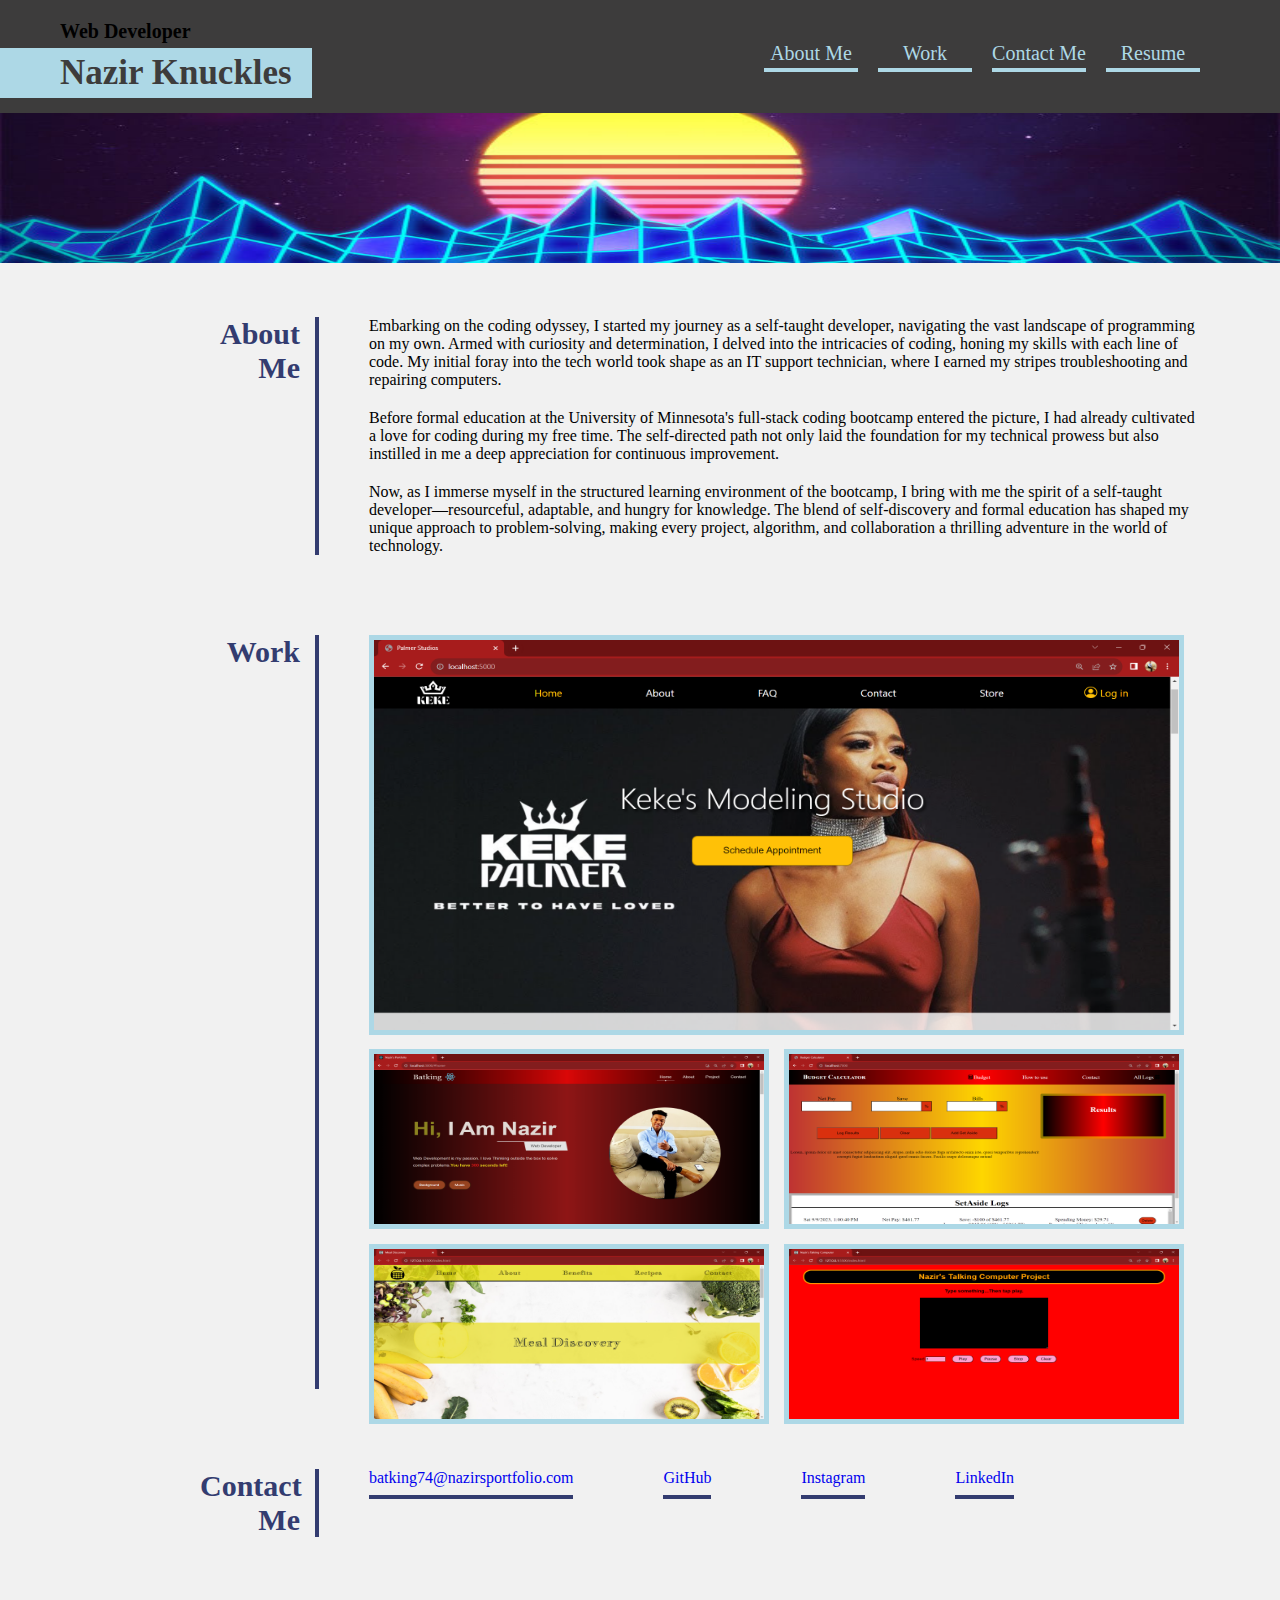
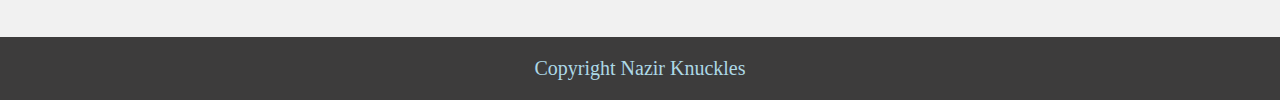
<file: index.html>
<!DOCTYPE html>
<html lang="en">

<head>
    <meta charset="UTF-8">
    <meta name="viewport" content="width=device-width, initial-scale=1.0">
    <meta name="description" content="This is my portfolio project displaying my past projects and acomplishments.">
    <link rel="stylesheet" href="./Assets/style.css">
    <title>Naz Portfolio</title>
</head>

<body>
    <!-- Start of Navigation -->
    <nav>
        <div>
            <h3>Web Developer</h3>
            <h1>Nazir Knuckles</h1>
        </div>
        <div class="nav-links-container">
            <a href="#about-me">About Me</a>
            <a href="#work">Work</a>
            <a href="#contact">Contact Me</a>
            <a target="_blank" href="./Assets/Nazir_Knuckles_Portfolio_Resume.pdf">Resume</a>
        </div>
    </nav>

    <!-- Portfolio Image -->
    <img class="main-image" src="./Assets/images/background_image.jpg" alt="Random image of purple sky and sun">

    <!-- Start of Main Section -->
    <main>

        <!-- Start of About-Me Section -->
        <section id="about-me">
            <div>
                <h2 id="about-me">About Me</h2>
            </div>
            <div class="seperator"></div>
            <div class="aboutTxt-position-container">
                <p>
                    Embarking on the coding odyssey, I started my journey as a self-taught developer, navigating the
                    vast landscape of programming on my own. Armed with curiosity and determination, I delved into the
                    intricacies of coding, honing my skills with each line of code. My initial foray into the tech world
                    took shape as an IT support technician, where I earned my stripes troubleshooting and repairing
                    computers.
                </p>
                <p>
                    Before formal education at the University of Minnesota's full-stack coding bootcamp entered the
                    picture, I had already cultivated a love for coding during my free time. The self-directed path not
                    only laid the foundation for my technical prowess but also instilled in me a deep appreciation for
                    continuous improvement.
                </p>
                <p>
                    Now, as I immerse myself in the structured learning environment of the bootcamp, I bring with me the
                    spirit of a self-taught developer—resourceful, adaptable, and hungry for knowledge. The blend of
                    self-discovery and formal education has shaped my unique approach to problem-solving, making every
                    project, algorithm, and collaboration a thrilling adventure in the world of technology.
                </p>
            </div>
        </section>

        <!-- Start of Work Section -->
        <section id="work">
            <h2>Work</h2>
            <div class="seperator"></div>
            <div class="image-section-positioning">
                <div>
                    <!-- Palmer Studios Project -->
                    <a href="https://palmer-studios-f1975e2e82dd.herokuapp.com">
                        <img class="large-image" src="./Assets/images/Palmer_Studios_Project.png"
                            alt="Screenshot of Nazir's Palmer Studios Project">
                    </a>
                    <div class="image-position-container">

                        <!-- React Portfolio Project -->
                        <a href="https://nazirsportfolio.com">
                            <img src="./Assets/images/Portfolio_Project.png"
                                alt="Screenshot of Nazir's Portfolio Project">
                        </a>

                        <!-- Budget Calculator Project -->
                        <a href="https://batking74.github.io/Budget-Calculator/">
                            <img src="./Assets/images/Budget_Calculator_Project.png"
                                alt="Screenshot of Nazir's Budget Calculator Project">
                        </a>

                        <!-- Meal Discovery -->
                        <a href="https://mrwait-music.github.io/super-group-project/">
                            <img src="./Assets/images/Meal_Discovery_Project.png"
                                alt="Screenshot of Nazir's Meal Discovery Project Developed in Bootcamp with team">
                        </a>

                        <!-- Talking Computer Project -->
                        <a href="https://batking74.github.io/Talking_Computer_Project/">
                            <img src="./Assets/images/Talking_Computer_Project.png"
                                alt="Screenshot of Nazir's Calculator Project">
                        </a>
                    </div>
                </div>
            </div>
        </section>

        <!-- Contact Section -->
        <section id="contact">
            <h2>Contact Me</h2>
            <div class="seperator"></div>
            <div class="contact-info-container">
                <a href="mailto:batking74@nazirsportfolio.com">batking74@nazirsportfolio.com</a>
                <a href="https://github.com/Batking74">GitHub</a>
                <a href="https://www.instagram.com/mr_blacknificent/">Instagram</a>
                <a href="https://www.linkedin.com/in/nazir-knuckles-736970234/">LinkedIn</a>
            </div>
        </section>
    </main>

    <!-- Start of Footer Section -->
    <footer>
        <p>Copyright Nazir Knuckles</p>
    </footer>
</body>

</html>
</file>
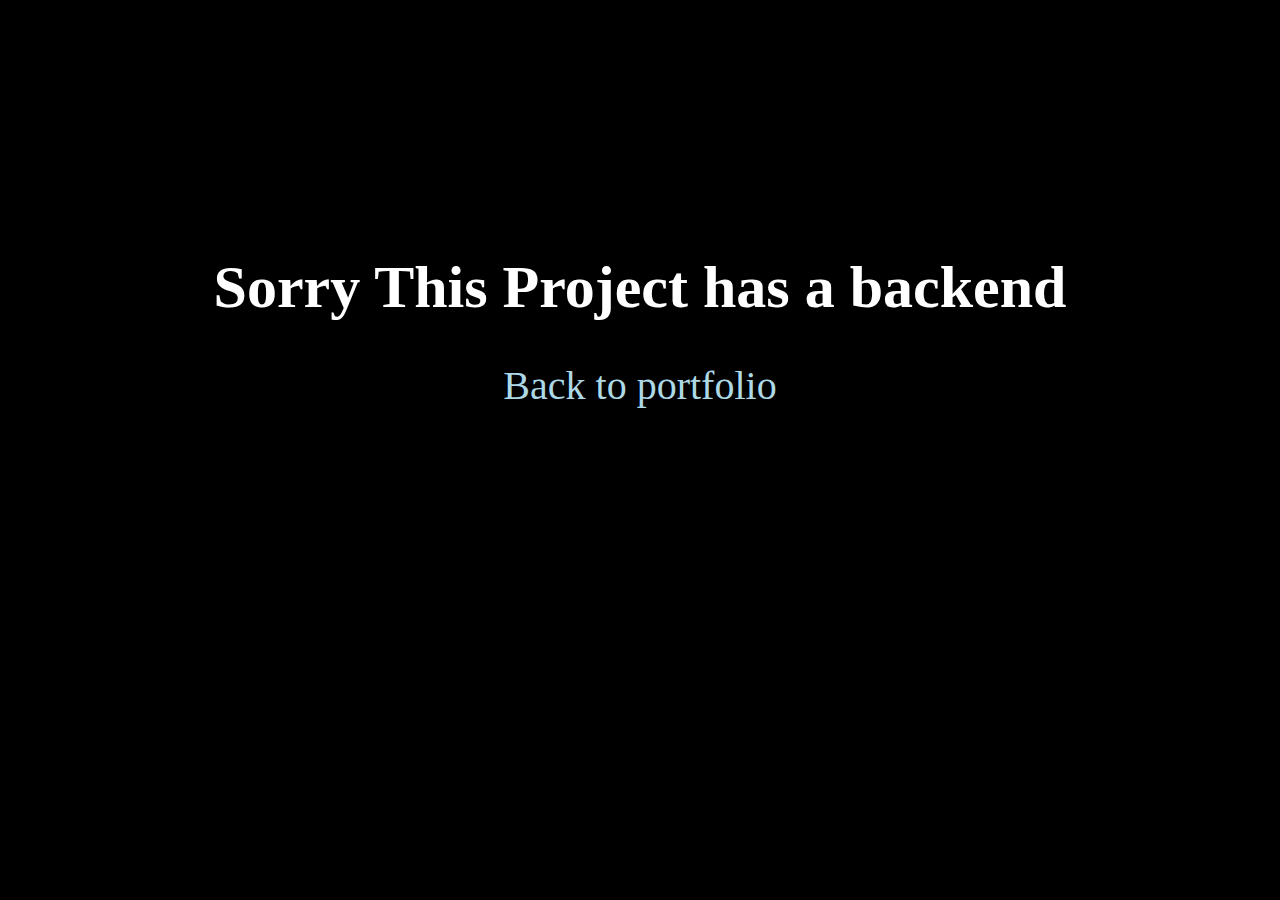
<file: Assets/hasBackend.html>
<!DOCTYPE html>
<html lang="en">
<head>
    <meta charset="UTF-8">
    <meta name="viewport" content="width=device-width, initial-scale=1.0">
    <title>Backend Project</title>
    <style>
        body {
            text-align: center;
            background: #000;
        }

        h1 {
            margin-top: 20%;
            font-size: 60px;
            color: #fff;
        }

        a {
            text-decoration: none;
            color: lightblue;
            font-size: 40px;
        }
    </style>
</head>
<body>
    <h1>Sorry This Project has a backend</h1>
    <a href="../index.html">Back to portfolio</a>
</body>
</html>
</file>
<file: Assets/style.css>
* {
    margin: 0;
    padding: 0;
    box-sizing: border-box;
}

html {
    scroll-behavior: smooth;
}

body {
    background: #f1f1f1;
}

/* Delcaring Variables */
:root {
    --bgColor: #3d3c3c;
    --sectionH2Color: #333c70;
    --lightB: #add8e6;
    --image-Width: 400px;
    --image-Height: 180px;
    --new-image-Width: 500px;
    --new-image-Height: 280px;
    --header-Padding: 5px 20px 5px 60px;
}

/* Start of Navigation styles */
nav {
    display: flex;
    justify-content: space-between;
    align-items: center;
    padding: 15px 0 15px 0;
    background: var(--bgColor);
}

h3 {
    font-size: 20px;
    padding: var(--header-Padding);
}

h1 {
    font-size: 35px;
    color: var(--bgColor);
    background: var(--lightB);
    padding: var(--header-Padding);
}

.nav-links-container {
    position: relative;
    right: 80px;
    text-align: center;
    display: grid;
    grid-template-columns: repeat(4, 94px);
    column-gap: 20px;
}
.nav-links-container a {
    font-size: 20px;
    color: var(--lightB);
    text-decoration: none;
    padding-bottom: 3px;
    border-bottom: 4px solid var(--lightB);
}

/* Styling Main image */
.main-image {
    width: 100%;
    height: 150px;
}

/* Positioning all Elements in main container */
main {
    display: flex;
    flex-direction: column;
    row-gap: 30px;
}

/* Seperating the titles of all sections from the content of all sections */
.seperator {
    border: solid 2px var(--sectionH2Color);
    margin-left: 15px;
}

/* Start of About Me Section */
.aboutTxt-position-container {
    display: grid;
    row-gap: 20px;
}

/* Positioning elements inside all section elements */
section {
    position: relative;
    margin-top: 50px;
    left: 200px;
    display: flex;
    width: 1000px;
}

h2 {
    color: var(--sectionH2Color);
    font-size: 30px;
    text-align: end;
    width: 100px;
}

.aboutTxt-position-container, .image-section-positioning, .contact-info-container {
    margin-left: 50px;
}

/* Start of work/project section */
section:nth-child(2) img {
    border: solid 5px var(--lightB);
}

.large-image {
    width: 815px;
    height: 400px;
}

.image-position-container {
    display: grid;
    margin-top: 10px;
    grid-template: repeat(2, 145px) / repeat(2, 415px);
    row-gap: 50px;
}

.image-position-container img {
    width: var(--image-Width);
    height: var(--image-Height);
}

img:hover {
    cursor: pointer;
}

/* Start of Contact Section */
.contact-info-container {
    display: flex;
    column-gap: 90px;
}

.contact-info-container p, .contact-info-container a {
    display: inline;
    text-align: center;
    border-bottom: solid var(--sectionH2Color) 4px;
    text-decoration: none;
    height: 30px;
    width: fit-content;
}

/* Start of Footer Section */
footer {
    text-align: center;
    background: var(--bgColor);
    padding: 20px 0 20px 0;
    margin-top: 100px;
}

footer p {
    font-size: 20px;
    color: var(--lightB);
}

/* Start of Responsive Web Design (Desktop View) */
@media screen and (max-width: 1260px) {
    /* Positioning elements inside all section elements */
    section {
        left: 100px;
    }
}

@media screen and (max-width: 1120px) {
    /* Positioning elements inside all section elements */
    section {
        left: 30px;
    }
}

/* Tablet View */
@media screen and (max-width: 1050px) {
    /* Positioning elements inside all section elements */
    section {
        width: 795px;
    }

    /* About Me Section */
    .aboutTxt-position-container {
        width: 700px;
    }
    
    /* Work/Project Section */
    .large-image {
        width: 630px;
        height: 350px;
    }
    
    .image-position-container {
        grid-template: repeat(2, 145px) / repeat(2, 330px);
        row-gap: 25px;
    }
    
    .image-position-container img {
        width: calc(var(--image-Width) - 100px);
        height: calc(var(--image-Height) - 40px);
    }
    
    /* Contact Section */
    .contact-info-container {
        column-gap: 60px;
    }
}

@media screen and (max-width: 1037px) {
    /* Navigation */
    nav {
        display: flex;
        text-align: center;
        flex-direction: column;
    }

    h3 {
        padding: 0;
    }

    h1 {
        margin-top: 5px;
        padding: 0 100px 0 100px;
    }

    .nav-links-container {
        left: 0;
        margin-top: 20px;
        grid-template-columns: repeat(4, 110px);
        column-gap: 30px;
    }
}

/* Phone View */
@media screen and (max-width: 920px) {
    /* About Me Section */
    .aboutTxt-position-container {
        width: 500px;
    }

    /* Work/Project Section */
    .large-image {
        width: var(--new-image-Width);
        height: var(--new-image-Height);
        margin-bottom: 40px;
    }
    
    .image-position-container {
        grid-template: repeat(4, 350px) / repeat(1, 0);
        row-gap: 25px;
    }
    
    .image-position-container img {
        width: var(--new-image-Width);
        height: var(--new-image-Height);
    }

    /* Contact Section */
    .contact-info-container {
        column-gap: 40px;
    }
}

@media screen and (max-width: 827px) {
    /* Positioning elements inside all section elements */
    section {
        width: 715px;
    }
}

@media screen and (max-width: 790px) {
    /* Contact Section */
    .contact-info-container {
        column-gap: 20px;
    }
}

@media screen and (max-width: 730px) {
    /* Positioning elements inside all section elements */
    section {
        width: 390px;
    }

    /* About Me Section */
    .aboutTxt-position-container {
        width: 400px;
    }

    /* Work/Project Section */
    .large-image {
        width: calc(var(--new-image-Width) - 100px);
        height: calc(var(--new-image-Height) - 70px);
        margin-bottom: 100px;
    }
    
    .image-position-container {
        row-gap: 0;

    }
    
    .image-position-container img {
        width: calc(var(--new-image-Width) - 100px);
        height: calc(var(--new-image-Height) - 70px);
    }
}

@media screen and (max-width: 690px) {
    section {
        left: 10px;
    }

    /* Contact Section */
    .contact-info-container {
        flex-direction: column;
        row-gap: 20px;
    }
}

@media screen and (max-width: 620px) {
     /* Navigation */

    .nav-links-container a {
        font-size: 15px;
        width: 90px;
    }

    /* About Me Section */
    .aboutTxt-position-container {
        width: 300px;
    }

    /* Work/Project Section */
    .large-image {
        width: calc(var(--new-image-Width) - 150px);
        height: calc(var(--new-image-Height) - 90px);
        margin-bottom: 100px;
    }
    
    .image-position-container img {
        width: calc(var(--new-image-Width) - 150px);
        height: calc(var(--new-image-Height) - 90px);
    }
}

@media screen and (max-width: 510px) {
     /* Navigation */
    .nav-links-container {
        column-gap: 0;
        left: 12px;
    }

    .nav-links-container a {
        font-size: 12px;
        width: 80px;
    }

    section {
        left: 0;
    }

    .aboutTxt-position-container, .image-section-positioning, .contact-info-container {
        margin-left: 30px;
    }

    /* About Me Section */
    .aboutTxt-position-container {
        width: 200px;
        font-size: 15px;
    }

    /* Work/Project Section */
    .large-image {
        width: calc(var(--new-image-Width) - 230px);
        height: calc(var(--new-image-Height) - 120px);
    }
    
    .image-position-container img {
        width: calc(var(--new-image-Width) - 230px);
        height: calc(var(--new-image-Height) - 120px);
    }
}
</file>
